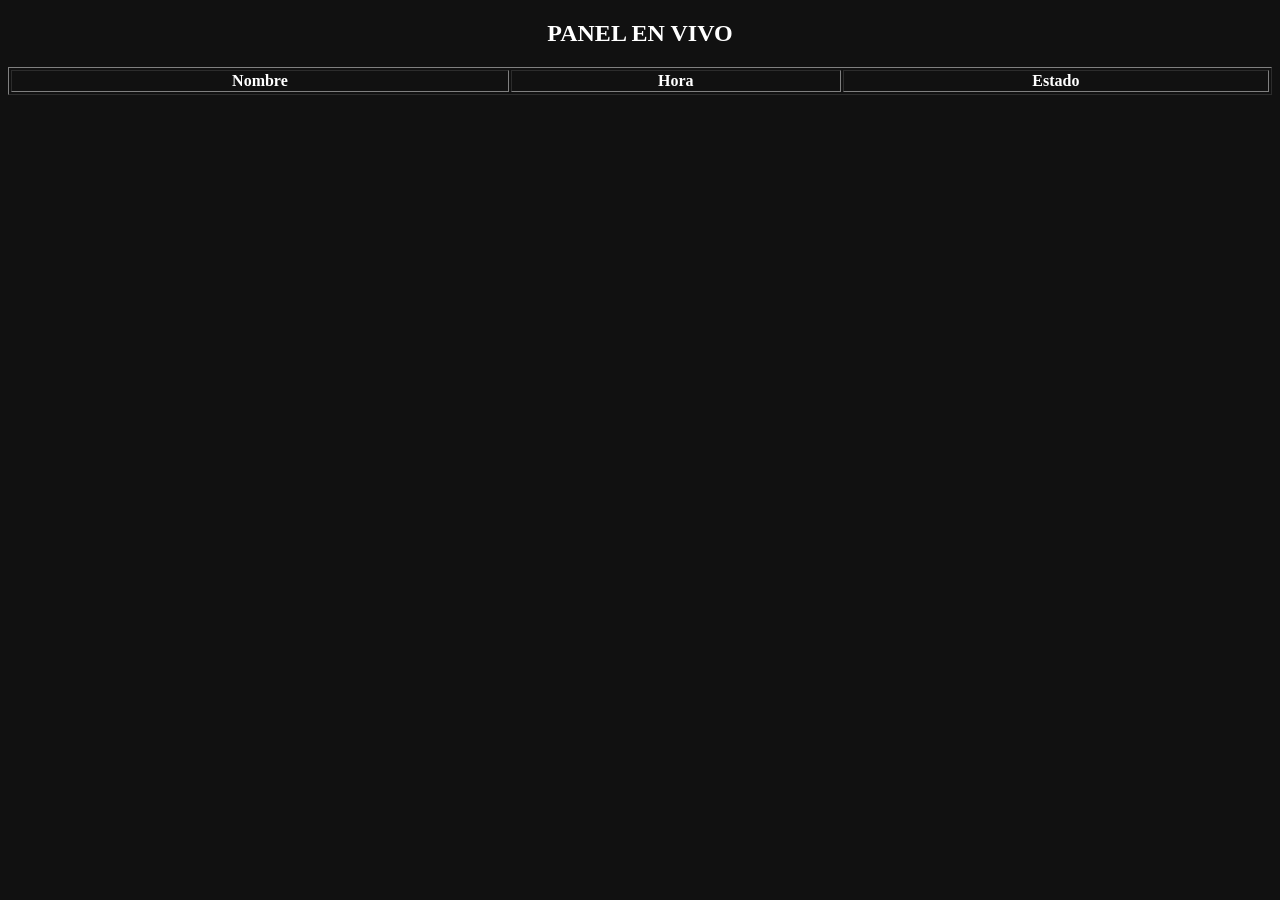
<file: panel.html>
<!DOCTYPE html>
<html>
<head>
<meta name="viewport" content="width=device-width, initial-scale=1">
</head>

<body style="background:#111;color:white;text-align:center">

<h2>PANEL EN VIVO</h2>

<table border="1" width="100%">
<thead>
<tr>
<th>Nombre</th>
<th>Hora</th>
<th>Estado</th>
</tr>
</thead>

<tbody id="tabla"></tbody>
</table>

<script>

const API="https://script.google.com/macros/s/AKfycbwZKYugFQQjO6sb9MLSkMhETq4v-nHqgYzs45J4tRdYWW3AGIThbmW2TAPl1xv7X8z-SQ/exec";

function cargar(){

fetch(API+"?tipo=panel")
.then(r=>r.json())
.then(data=>{

let html="";

data.reverse().forEach(d=>{
html+=`
<tr>
<td>${d.nombre}</td>
<td>${d.hora}</td>
<td>${d.estado}</td>
</tr>`;
});

document.getElementById("tabla").innerHTML=html;

});

}

setInterval(cargar,3000);

cargar();

</script>

</body>
</html>
</file>
